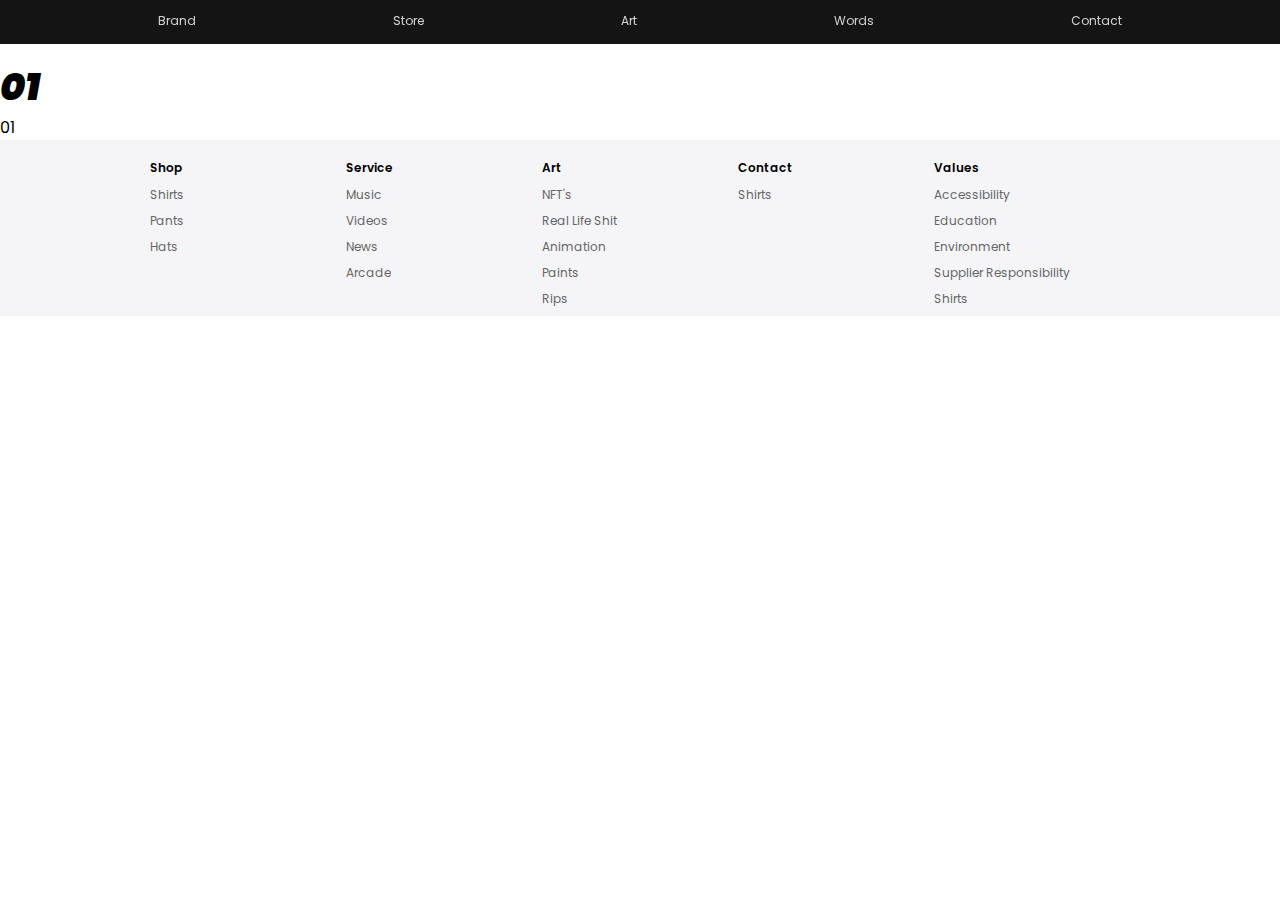
<file: HTML/index.html>
<!DOCTYPE html>
<html lang="en">
	<head>
		<meta charset="UTF-8" />
		<meta http-equiv="X-UA-Compatible" content="IE=edge" />
		<link rel="preconnect" href="https://fonts.googleapis.com" />
		<link rel="preconnect" href="https://fonts.gstatic.com" crossorigin />
		<link rel="preconnect" href="https://fonts.googleapis.com">
<link rel="preconnect" href="https://fonts.gstatic.com" crossorigin>
<link href="https://fonts.googleapis.com/css2?family=Poppins:ital,wght@0,100;0,200;0,300;0,400;0,500;0,600;0,700;0,800;0,900;1,100;1,200;1,300;1,400;1,500;1,600;1,700;1,800;1,900&display=swap" rel="stylesheet">
		<meta name="viewport" content="width=device-width, initial-scale=1.0" />
		<link href="../Styles/style.css" rel="stylesheet" />
		<title>Ancient Architecture</title>
	</head>
	<body id="BODY">
		<h1 class="visuallyhidden">BRAND</h1>
		<input id="nav-mobile-menustate" class="nav-mobile-menustate" type="checkbox"></input>
		<nav id="globalnav" role="global navigation" aria-label="Navigation">
			<div class="gn-content">
				<ul class="gn-header">
					<li class="gn-item gn-menuicon">
						<a
							id="gn-anchor-open"
							class="gn-anchor gn-anchor-open"
							href="#nav-mobile-menustate"
							role="button"
						>
							<span class="gn-anchor-label">Global Nav Open Menu</span>
						</a>
						<a id="gn-anchor-close" class="gn-anchor gn-anchor-close" href="/" role="button">
							<span class="gn-anchor-label">
								Global Nav Close Menu
							</span>
						</a>
						<label
							class="gn-icon--label"
							for="nav-mobile-menustate"
							aria-hidden="true"
						>
							<span
								class="gn-icon__bread gn-icon__bread-top"
							>
								<span
									class="gn-icon__bread-crust gn-icon__bread-crust-top"
								></span>
							</span>
							<span
								class="gn-icon__bread gn-icon__bread-bottom"
							>
								<span
									class="gn-icon__bread-crust gn-icon__bread-crust-bottom"
								></span>
							</span>
						</label>
					</li>
					<li class="gn-item gn-brand">
						<a class="gn-link gn-link-brand" href="index.html">
							<span class="gn-link-text">Brand</span>
						</a>
					</li>
				</ul>
				<ul class="gn-list">
					<li class="gn-item gn-item-menu gn-menu-00"><a href="index.html" class="gn-link">Brand</a></li>
					<li class="gn-item gn-item-menu gn-menu-01"><a href="pages/01.html" class="gn-link">Store</a></li>
					<li class="gn-item gn-item-menu gn-menu-02"><a href="pages/01.html" class="gn-link">Art</a></li>
					<li class="gn-item gn-item-menu gn-menu-03"><a href="pages/01.html" class="gn-link">Words</a></li>
					<li class="gn-item gn-item-menu gn-menu-04"><a href="pages/01.html" class="gn-link">Contact</a></li>
				</ul>
			</div>
		</nav>
		<main><div class="stuff">01</div>
		<div class="more-stuff">01</div></main>
		<footer id="globalfooter">
			<div class="gf-content">
				<nav class="gf-directory">
					<div class="gf-directory-column">
						<input id="gf-directory-column-section-state-shop" class="gf-directory-column-section-state" type="checkbox">
						<div class="gf-directory-column-section">
							<label class="gf-directory-column-section-label" for="gf-directory-column-section-state-shop">
								<h3 class="gf-directory-column-section-title">Shop</h3>
							</label>
							<a href="gf-dreictory-columnsection-state-products" class="gf-directory-column-section-anchor gf-directory-column-section-anchor-open">
									<span class="gf-directory-column-section-anchor-label">Open Menu</span>
								</a>
								<a href="#" class="gf-directory-column-section-anchor gf-directory-column-section-anchor-close">
									<span class="gf-directory-column-section-anchor-label">Close Menu</span>
								</a>	
							<ul class="gf-directory-column-section-list">
								<li class="gf-directory-column-section-item">
									<a class="gf-directory-column-section-link" src="index.html">Shirts</a>
								</li>
								<li class="gf-directory-column-section-item">
									<a class="gf-directory-column-section-link" src="">Pants</a>
								</li>
								<li class="gf-directory-column-section-item">
									<a class="gf-directory-column-section-link" src="">Hats</a>
								</li>
						</div>
					</div>
					<div class="gf-directory-column">
						<input id="gf-directory-column-section-state-service" class="gf-directory-column-section-state" type="checkbox">
							<div class="gf-directory-column-section">
								<label class="gf-directory-column-section-label" for="gf-directory-column-section-state-service">
									<h3 class="gf-directory-column-section-title">Service</h3>
								</label>
								<a href="gf-dreictory-columnsection-state-products" class="gf-directory-column-section-anchor gf-directory-column-section-anchor-open">
									<span class="gf-directory-column-section-anchor-label">Open Menu</span>
								</a>
								<a href="#" class="gf-directory-column-section-anchor gf-directory-column-section-anchor-close">
									<span class="gf-directory-column-section-anchor-label">Close Menu</span>
								</a>
								<ul class="gf-directory-column-section-list">
									<li class="gf-directory-column-section-item">
										<a class="gf-directory-column-section-link" src="">Music</a>
									</li>
									<li class="gf-directory-column-section-item">
										<a class="gf-directory-column-section-link" src="">Videos</a>
									</li>
									<li class="gf-directory-column-section-item">
										<a class="gf-directory-column-section-link" src="">News</a>
									</li>
									<li class="gf-directory-column-section-item">
										<a class="gf-directory-column-section-link" src="">Arcade</a>
									</li>
								</ul>
							</div>
					</div>
					<div class="gf-directory-column">
						<input id="gf-directory-column-section-state-art" class="gf-directory-column-section-state" type="checkbox">
						<div class="gf-directory-column-section">
								<label class="gf-directory-column-section-label" for="gf-directory-column-section-state-art">
								<h3 class="gf-directory-column-section-title">Art</h3>
							</label>
							<ul class="gf-directory-column-section-list">
								<li class="gf-directory-column-section-item">
									<a class="gf-directory-column-section-link" src="">NFT's</a>
								</li>
								<li class="gf-directory-column-section-item">
									<a class="gf-directory-column-section-link" src="">Real Life Shit</a>
								</li>
								<li class="gf-directory-column-section-item">
									<a class="gf-directory-column-section-link" src="">Animation</a>
								</li>
								<li class="gf-directory-column-section-item">
									<a class="gf-directory-column-section-link" src="">Paints</a>
								</li>
								<li class="gf-directory-column-section-item">
									<a class="gf-directory-column-section-link" src="">Rips</a>
								</li>
							</ul>
						</div>
					</div>
					<div class="gf-directory-column">
						<input id="gf-directory-column-section-state-contact" class="gf-directory-column-section-state" type="checkbox">
						<div class="gf-directory-column-section">
								<label class="gf-directory-column-section-label" for="gf-directory-column-section-state-contact">
								<h3 class="gf-directory-column-section-title">Contact</h3>
							</label>
							<ul class="gf-directory-column-section-list">
								<li class="gf-directory-column-section-item">
									<a class="gf-directory-column-section-link" src="">Shirts</a>
								</li>
							</ul>
						</div>
					</div>
					<div class="gf-directory-column">
						<input id="gf-directory-column-section-state-values" class="gf-directory-column-section-state" type="checkbox">
						<div class="gf-directory-column-section">
								<label class="gf-directory-column-section-label" for="gf-directory-column-section-state-values">
								<h3 class="gf-directory-column-section-title">Values</h3>
							</label>
							<ul class="gf-directory-column-section-list">
								<li class="gf-directory-column-section-item">
									<a class="gf-directory-column-section-link" src="">Accessibility</a>
								</li>
								<li class="gf-directory-column-section-item">
									<a class="gf-directory-column-section-link" src="">Education</a>
								</li>
								<li class="gf-directory-column-section-item">
									<a class="gf-directory-column-section-link" src="">Environment</a>
								</li>
								<li class="gf-directory-column-section-item">
									<a class="gf-directory-column-section-link" src="">Supplier Responsibility</a>
								</li>
								<li class="gf-directory-column-section-item">
									<a class="gf-directory-column-section-link" src="">Shirts</a>
								</li>
							</ul>
						</div>
					</div>
				</nav>
			</div>
		</footer>
	</body>
</html>
</file>
<file: Styles/style.css>
/* 1em === 16px 
   960 grid
*/

* {
	border: none;
	margin: 0;
	padding: 0;
	font-size: 62.5%;
	font-family: "Poppins", sans-serif;
}

body {
	min-width: 320px;
	display: block;
}

h1 {
	font-size: 2rem;
}

h2 {
	font-size: 1.5rem;
}

h3 {
	font-size: 1.25rem;
}

h4 {
	font-size: 1rem;
}

input,
select,
th,
td,
ul,
ol,
li,
a {
	font-size: 1rem;
}

ul,
li {
	list-style-type: none;
	text-decoration: none;
}

a {
	text-decoration: none;
	font-style: normal;
	color: #fff;
	opacity: 0.8;
	-webkit-transition: opacity 0.5s ease-in-out;
	font-size: 980px;
}
a:hover {
	opacity: 1;
}

.visuallyhidden {
	position: absolute;
	clip: rect(1px, 1px, 1px, 1px);
	clip-path: inset(0px 0px 99.9% 99.9%);
	overflow: hidden;
	height: 1px;
	width: 1px;
	padding: 0;
	border: 0;
}

#nav-mobile-menustate {
	display: none;
}

html #globalnav {
	position: fixed;
}
#globalnav {
	position: absolute;
	top: 0;
	left: 0;
	right: 0;
	margin: 0;
	z-index: 9999;
	width: 100%;
	height: 48px;
	max-height: 44px;
	display: block;
	background: rgba(0, 0, 0, 0.92);
	font-size: 17px; /* need to reivew */
	user-select: none;
}

#globalnav .gn-content {
	margin: 0 auto;
	padding: 0 22px;
	max-width: 980px;
	position: relative;
	z-index: 2;
}

#globalnav .gn-header {
	display: none;
	position: absolute;
	z-index: 5;
	top: 0;
	left: 0;
	height: 48px;
	width: 100%;
	overflow: hidden;
}

.gn-item {
	height: 48px;
	box-sizing: border-box;
	display: inline-block;
	position: relative;
	vertical-align: top;
}

#globalnav .gn-item {
	box-sizing: border-box;
	display: inline-block;
	position: relative;
	height: 44px;
	z-index: 1;
	text-align: center;
	line-height: 44px;
}

#globalnav .gn-header .gn-item,
#globalnav .gn-header .gn-link {
	height: 48px;
}

#globalnav .gn-header .gn-menuicon {
	width: 48px;
	position: absolute;
	z-index: 2;
	top: 0;
	border-bottom: none;
	left: max(0px);
}

#globalnav .gn-anchor {
	position: absolute;
	left: 0;
	top: 0;
	color: #fff;
	width: 48px;
	height: 48px;
	z-index: 2; /* 10 */
}

#nav-mobile-menustate:checked ~ #globalnav .gn-anchor-open {
	display: none;
}

.gn-anchor-close {
	display: none;
}

#nav-mobile-menustate:checked ~ #globalnav .gn-anchor-close {
	display: block;
}

#globalnav .gn-anchor-label {
	position: absolute;
	clip: rect(1px, 1px, 1px, 1px);
	-webkit-clip-path: inset(0px 0px 99.9% 99.9%);
	clip-path: inset(0px 0px 99.9% 99.9%);
	overflow: hidden;
	height: 1px;
	width: 1px;
	padding: 0;
	border: 0;
}

#globalnav .gn-icon--label {
	display: block;
	position: absolute;
	z-index: 3;
	top: 0;
	width: 48px;
	height: 48px;
	cursor: pointer;
}

#globalnav .gn-icon__bread {
	position: absolute;
	top: 9px;
	left: 9px;
	width: 30px;
	height: 30px;
	z-index: 4;
}

#globalnav .gn-icon__bread-crust {
	display: block;
	width: 17px;
	height: 1px;
	background: #fff;
	background-origin: padding-box;
	background-clip: border-box;
	border-radius: 0.5px;
	position: absolute;
	left: 7px;
	z-index: 1;
}

#globalnav .gn-icon__bread-top {
	transition: transform 0.1806s cubic-bezier(0.04, 0.04, 0.12, 0.96);
	transition: -webkit-transform 0.1806s cubic-bezier(0.04, 0.04, 0.12, 0.96);
	transition: transform 0.1806s cubic-bezier(0.04, 0.04, 0.12, 0.96),
		-webkit-transform 0.1806s cubic-bezier(0.04, 0.04, 0.12, 0.96);
	-webkit-transition: transform 0.2s cubic-bezier(0.04, 0.04, 0.12, 0.96);
	transform: none;
	-webkit-transform: none;
	z-index: 4;
}

#nav-mobile-menustate:checked ~ #globalnav .gn-icon__bread-top {
	transition: transform 0.3192s cubic-bezier(0.04, 0.04, 0.12, 0.96) 0.1008s;
	transition: -webkit-transform 0.3192s cubic-bezier(0.04, 0.04, 0.12, 0.96)
		0.1008s;
	-webkit-transition: transform 0.3192s cubic-bezier(0.04, 0.04, 0.12, 0.96)
		0.1008s;
	transition: transform 0.3192s cubic-bezier(0.04, 0.04, 0.12, 0.96) 0.1008s,
		-webkit-transform 0.3192s cubic-bezier(0.04, 0.04, 0.12, 0.96) 0.1008s;
	transform: rotate(45deg);
	-webkit-transform: rotate(45deg);
}

#globalnav .gn-icon__bread-crust-top {
	top: 14px;
	transform: translateY(-3px) scaleX(0.88235);
	transition: transform 0.1596s cubic-bezier(0.52, 0.16, 0.52, 0.84);
	-webkit-transition: transform 0.1596s cubic-bezier(0.52, 0.16, 0.52, 0.84);
}

#nav-mobile-menustate:checked ~ #globalnav .gn-icon__bread-crust-top {
	transition: transform 0.1806s cubic-bezier(0.04, 0.04, 0.12, 0.96);
	-webkit-transition: transform 0.1806s cubic-bezier(0.04, 0.04, 0.12, 0.96);
	transform: none;
}

#globalnav .gn-icon__bread-bottom {
	transition: transform 0.2s cubic-bezier(0.04, 0.04, 0.12, 0.96),
		-webkit-transform 0.2s cubic-bezier(0.04, 0.04, 0.12, 0.96);
	transform: none;
	z-index: 3;
}

#nav-mobile-menustate:checked ~ #globalnav .gn-icon__bread-bottom {
	transition: transform 0.3192s cubic-bezier(0.04, 0.04, 0.12, 0.96) 0.1008s;
	-webkit-transition: transform 0.3192s cubic-bezier(0.04, 0.04, 0.12, 0.96)
		0.1008s;
	transform: rotate(-45deg);
}

#globalnav .gn-icon__bread-crust-bottom {
	bottom: 14px;
	transform: translateY(3px) scaleX(0.88235);
	transition: transform 0.1596s cubic-bezier(0.52, 0.16, 0.52, 0.84);
	-webkit-transition: transform 0.1596s cubic-bezier(0.52, 0.16, 0.52, 0.84);
}

#nav-mobile-menustate:checked ~ #globalnav .gn-icon__bread-crust-bottom {
	transition: transform 0.1806s cubic-bezier(0.04, 0.04, 0.12, 0.96);
	-webkit-transition: transform 0.1806s cubic-bezier(0.04, 0.04, 0.12, 0.96);
	transform: none;
}

#globalnav .gn-header .gn-brand {
	position: absolute;
	width: 48px;
	top: 0;
	left: 50%;
	margin-left: -24px;
	text-align: center;
	z-index: 1;
}

#globalnav .gn-header .gn-link {
	color: #fff;
}

#globalnav .gn-link-brand {
	width: 17px;
	background-size: 17px 48px;
	background-repeat: no-repeat;
	background-image: url("/SVG/aa-logo--ws.svg");
	background-position: center center;
}

#globalnav .gn-link-brand {
	width: 14px;
	background-size: 14px 44px;
	background-repeat: no-repeat;
}
#globalnav .gn-link-brand:hover {
	color: lightpink;
}

#globalnav .gn-link {
	/* may need line height */
	display: inline-block;
	position: relative;
	height: 44px;
	padding: 0 8px;
	opacity: 1;
	font-size: 12px;
	background: no-repeat;
	color: #fff;
	opacity: 0.8;
	line-height: 3em;
	white-space: nowrap;
	font-family: "poppins", sans-serif;
	align-self: center;
	justify-content: center;
	z-index: 1;
	-webkit-transition: opacity 0.5s ease-in-out;
}

#globalnav .gn-link:hover {
	opacity: 1;
}

#globalnav .gn-link-text {
	position: absolute;
	clip: rect(1px, 1px, 1px, 1px);
	-webkit-clip-path: inset(0px 0px 99.9% 99.9%);
	clip-path: inset(0px 0px 99.9% 99.9%);
	overflow: hidden;
	height: 1px;
	width: 1px;
	padding: 0;
	border: 0;
	top: 50%;
	font-family: "Poppins", sans-serif;
}

#globalnav .gn-list {
	display: flex;
	cursor: default;
	height: 44px;
	width: auto;
	/* margin: 0 -8px; */
	justify-content: space-between;
	user-select: none;
	color: white;
	visibility: visible;
}

.stuff {
	margin-top: 48px;
	font-size: 38px;
	font-style: italic;
	font-weight: 900;
	padding-top: 1rem;
}

.more-stuff {
	font-size: 16px;
}

#globalfooter {
	min-width: 1024px;
	overflow: hidden;
	position: relative;
	z-index: 1;
	padding: 0 22px;
	background-color: #f5f5f7;
}

#globafooter * {
	font-size: 1em;
	font-family: inherit;
	font-weight: inherit;
	line-height: inherit;
	text-align: inherit;
}

#globalfooter .gf-content {
	max-width: 980px;
	margin: 0 auto;
	position: relative;
}

#globalfooter .gf-directory {
	display: flex;
	padding-top: 20px;
	flex-wrap: nowrap;
	font-size: 12px;
}

#globalfooter .gf-directory-column {
	flex-basis: 25%;
}

#globalfooter .gf-directory-column-section {
	pointer-events: none;
}

#globalfooter .gf-directory-column-section-state {
	display: none;
}

#globalfooter .gf-directory-column-section-title {
	font-size: 12px;
	font-weight: 600;
	margin-right: 20px;
	line-height: 1.333337;
	margin-bottom: 0.8em;
	background-color: #f5f5f7;
}

#globalfooter .gf-directory-column-section-anchor {
	right: 0;
	cursor: default;
	display: none;
	position: absolute;
	top: 0;
	width: 1px;
	height: 1px;
	z-index: 10;
}

#globalfooter .gf-directory-column-section-anchor-close {
	display: none;
}

#globalfooter .gf-directory-column-section-anchor-label {
	position: absolute;
	clip: rect(1px, 1px, 1px, 1px);
	clip-path: inset(0px 0px 99.9% 99.9%);
	overflow: hidden;
	height: 1px;
	width: 1px;
	padding: 0;
	border: 0;
}

#globalfooter .gf-directory-column-section-list {
	margin-right: 20px;
	list-style-type: none;
	padding: 0;
}

#globalfooter .gf-directory-column-section-item {
	display: block;
	pointer-events: auto;
	margin-bottom: 0.8em;
}

#globalfooter .gf-directory-column-section-link {
	font-size: 12px;
	color: #424242;
}

@media only screen and (max-width: 1044px) {
	#globalfooter {
		min-width: 320px;
	}
}

@media only screen and (max-width: 833px) {
	#globalnav {
		background-color: black;
		max-height: none;
		overflow-y: hidden;
		transition: background 0.44s 0.2s cubic-bezier(0.52, 0.16, 0.24, 1),
			height 0.56s cubic-bezier(0.52, 0.16, 0.24, 1);
	}
	#nav-mobile-menustate:checked ~ #globalnav {
		/* background: #000; */
		height: 100%;
		transition: background 0.36s cubic-bezier(0.32, 0.08, 0.24, 1),
			height 0.56s cubic-bezier(0.52, 0.16, 0.24, 1);
	}

	#globalnav .gn-content {
		height: 100%;
		width: 100%;
		top: 0;
		padding: 0;
		position: absolute;
	}

	#globalnav .gn-header {
		display: block;
	}

	.gn-brand {
		display: block;
	}

	#globalnav .gn-link-brand {
		width: 17px;
		background-size: 17px 48px;
		background-repeat: no-repeat;
		background-image: url("/SVG/aa-logo--ws.svg");
		background-position: center center;
	}

	#globalnav .gn-list {
		display: block;
		position: absolute;
		z-index: 1;
		top: 48px;
		right: 0;
		left: 0;
		bottom: 0;
		padding: 10px 40px 8px;
		margin: 0 auto;
		overflow-y: auto;
		box-sizing: border-box;
		height: auto; /* also using 100% */
		visibility: hidden;
		max-width: 664px;
		-webkit-transition: visibility 0s linear 1s;
		transition: visibility 0s linear 1s;
	}

	#nav-mobile-menustate:checked ~ #globalnav .gn-list {
		visibility: visible;
		transition-delay: 0ms;
		-webkit-transition-delay: 0ms;
	}

	#globalnav .gn-item {
		opacity: 0.8;
		height: 48px;
		width: 100%;
		-webkit-transition: opacity 0.5s ease-in-out;
	}

	#globalnav .gn-item-link {
	}

	#globalnav .gn-item-menu {
		opacity: 0;
		/* pointer-events: none; */
	}
	#globalnav .gn-menu-00 {
		display: none;
	}

	#globalnav .gn-item:hover {
		opacity: 1;
	}

	#nav-mobile-menustate:checked ~ #globalnav .gn-item-menu {
		opacity: 1;
		pointer-events: auto;
		-webkit-transform: none;
		transform: none;
	}

	#globalnav .gn-item-menu .gn-link {
		display: block;
		width: auto;
		max-width: none;
	}

	#globalnav .gn-list .gn-item-menu {
		transition: opacity 0.3091s cubic-bezier(0.32, 0.08, 0.24, 1) 0.03s,
			transform 0.3455s cubic-bezier(0.32, 0.08, 0.24, 1) 0.02s,
			-webkit-transform 0.3455s cubic-bezier(0.32, 0.08, 0.24, 1) 0.02s;
	}

	#nav-mobile-menustate:checked ~ #globalnav .gn-item-menu {
		transition: opacity 0.3091s cubic-bezier(0.32, 0.08, 0.24, 1) 0.03s,
			transform 0.3455s cubic-bezier(0.32, 0.08, 0.24, 1) 0.02s,
			-webkit-transform 0.3455s cubic-bezier(0.32, 0.08, 0.24, 1) 0.02s;
	}

	#globalfooter .gf-directory {
		-webkit-box-orient: vertical;
		-webkit-box-direction: normal;
		flex-direction: column;
	}

	#globalfooter .gf-directory-column {
		flex-basis: auto;
	}

	#globalfooter .gf-directory-column-section {
		position: relative;
		overflow: hidden;
		border-bottom: 1px solid #d2d2d7;
		z-index: 1;
		pointer-events: auto;
		margin: 0;
	}

	#globalfooter .gf-directory-column-section-title {
		font-weight: 400;
		margin: 0;
		padding-top: 10px;
		padding-bottom: 10px;
		cursor: pointer;
		position: relative;
		user-select: none;
		z-index: 2;
		color: #6e6e73;
	}

	#globalfooter .gf-directory-column-section-title:hover {
		color: #000;
	}

	#globalfooter .gf-directory-column-section-title::after {
		content: "+";
		float: right;
		/* margin-top: -2px;  need to 2x check on this*/
		margin-right: 8px;
		transition: transform 0.3s ease, -webkit-transform 0.3s ease;
	}

	#globalfooter
		.gf-directory-column-section-state:checked
		+ .gf-directory-column-section
		.gf-directory-column-section-title {
		color: #000;
	}

	#globalfooter
		.gf-directory-column-section-state:checked
		+ .gf-directory-column-section
		.gf-directory-column-section-title::after {
		-webkit-transform: rotate(45deg) scale(1.08);
		transform: rotate(45deg) scale(1.08);
	}

	#globalfooter .gf-directory-column-section-anchor {
		display: block;
	}

	#globalfooter
		.gf-directory-column-section-state:checked
		+ .gf-directory-column-section
		.gf-directory-column-section-anchor-open {
		display: none;
	}

	#globalfooter
		.gf-directory-column-section-state:checked
		+ #globalfooter
		.gf-directory-column-section
		.gf-directory-column-section-anchor-close {
		display: block;
	}

	#globalfooter .gf-directory-column-section-list {
		visibility: hidden;
		overflow: hidden;
		margin: 0;
		padding-top: 5px;
		padding-bottom: 16px;
		position: absolute;
		top: 100%;
		left: 0;
		width: 100%;
		transform: translateY(-100px);
		z-index: -1;
	}

	#globalfooter
		.gf-directory-column-section-state:checked
		+ .gf-directory-column-section
		.gf-directory-column-section-list {
		z-index: 1;
		visibility: visible;
		position: static;
		transform: none;
		transition: transform 300ms ease, -webkit-transform 300ms ease;
	}
}
</file>
